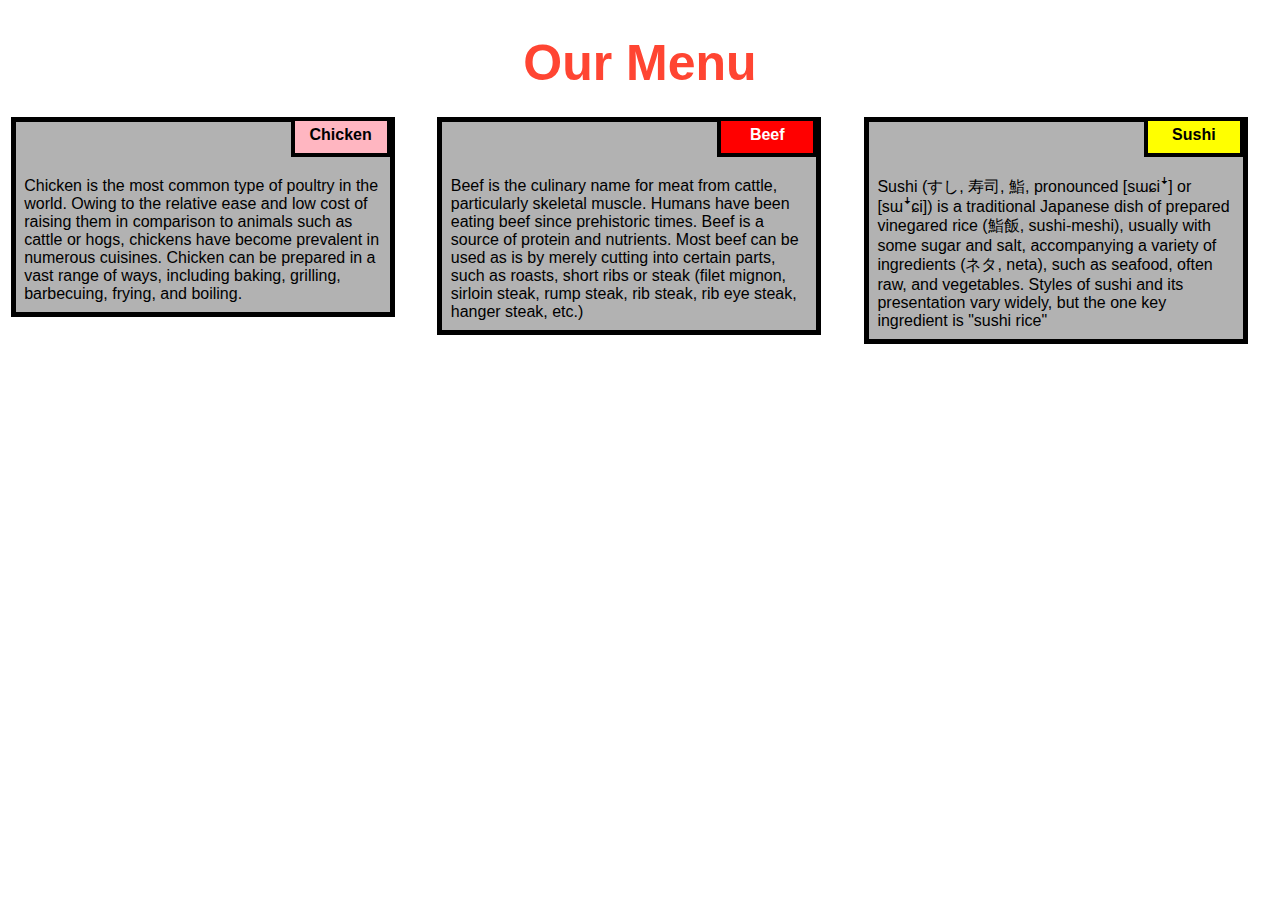
<file: module2/index.html>
<!DOCTYPE html>
<head>

<title>Responsive Layout</title>
<meta name="viewport" content="width=device-width, initial-scale=1">
<link rel="stylesheet" type="text/css" href="style.css">

</head>
<body>
<h1>Our Menu</h1>



  <div class="col-lg-4 col-md-6 col-sm-12">
  	<div class="box">
  		<p class="content-name name1">Chicken</p>
  		<p class="content">Chicken is the most common type of poultry in the world. Owing to the relative ease and low cost of raising them in comparison to animals such as cattle or hogs, chickens have become prevalent in numerous cuisines. Chicken can be prepared in a vast range of ways, including baking, grilling, barbecuing, frying, and boiling.</p>
  	</div>
  </div>

  <div class="col-lg-4 col-md-6 col-sm-12">
  	<div class="box">
   		<p class="content-name name2">Beef</p>
   		<p class="content">Beef is the culinary name for meat from cattle, particularly skeletal muscle. Humans have been eating beef since prehistoric times. Beef is a source of protein and nutrients. Most beef can be used as is by merely cutting into certain parts, such as roasts, short ribs or steak (filet mignon, sirloin steak, rump steak, rib steak, rib eye steak, hanger steak, etc.)</p>
  	</div>
  </div>

  <div class="col-lg-4 col-md-12 col-sm-12">
  	<div class="box">
  		<p class="content-name name3">Sushi</p>
  		<p class="content">Sushi (すし, 寿司, 鮨, pronounced [sɯɕiꜜ] or [sɯꜜɕi]) is a traditional Japanese dish of prepared vinegared rice (鮨飯, sushi-meshi), usually with some sugar and salt, accompanying a variety of ingredients (ネタ, neta), such as seafood, often raw, and vegetables. Styles of sushi and its presentation vary widely, but the one key ingredient is "sushi rice"</p>
  	</div>	
  </div>

</body>
</html>
</file>
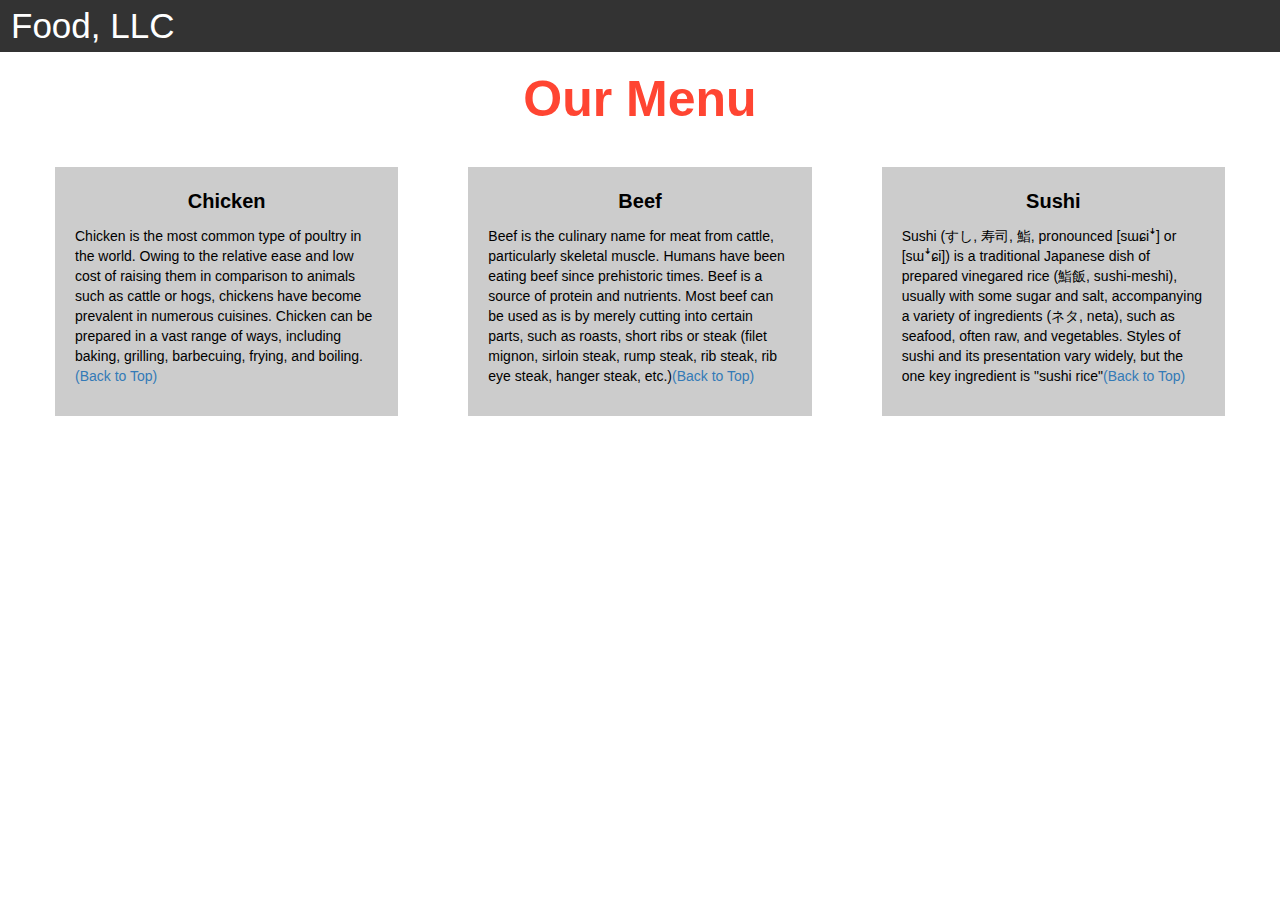
<file: module3/index.html>
<!DOCTYPE html>
<head>

<title>Module 3</title>

  <meta name="viewport" content="width=device-width, initial-scale=1">
  <link rel="stylesheet" href="https://maxcdn.bootstrapcdn.com/bootstrap/3.3.7/css/bootstrap.min.css">
  <script src="https://ajax.googleapis.com/ajax/libs/jquery/3.3.1/jquery.min.js"></script>
  <script src="https://maxcdn.bootstrapcdn.com/bootstrap/3.3.7/js/bootstrap.min.js"></script>

</head>

<meta name="viewport" content="width=device-width, initial-scale=1">
<link rel="stylesheet" type="text/css" href="style.css">



<body>


<nav class="navbar" id="top">
  <div class="container-fluid">

    <div class="navbar-header">
      <button type="button" class="navbar-toggle" data-toggle="collapse" data-target="#myNavbar">
        <span class="icon-bar"></span>
        <span class="icon-bar"></span>
        <span class="icon-bar"></span> 
      </button>
      <a class="navbar-brand" href="#">Food, LLC</a>
    </div>

    <div class="collapse" id="myNavbar">
      <ul class="nav navbar-nav visible-xs">
        <li><a class="menu-item" href="#">Chicken</a></li>
        <li><a class="menu-item" href="#">Beef</a></li> 
        <li><a class="menu-item" href="#">Sushi</a></li> 
      </ul>
    </div>

  </div>
</nav>

<h1 class="main-title">Our Menu</h1>



<div class="row">

  <div class="col-lg-4 col-md-6 col-sm-12">
    <div class="content-box">
      <p class="item-name">Chicken</p>
      <p>Chicken is the most common type of poultry in the world. Owing to the relative ease and low cost of raising them in comparison to animals such as cattle or hogs, chickens have become prevalent in numerous cuisines. Chicken can be prepared in a vast range of ways, including baking, grilling, barbecuing, frying, and boiling.<a href="#top">(Back to Top)</a></p>
    </div>
  </div>

  <div class="col-lg-4 col-md-6 col-sm-12">
    <div class="content-box">
      <p class="item-name">Beef</p>
      <p>Beef is the culinary name for meat from cattle, particularly skeletal muscle. Humans have been eating beef since prehistoric times. Beef is a source of protein and nutrients. Most beef can be used as is by merely cutting into certain parts, such as roasts, short ribs or steak (filet mignon, sirloin steak, rump steak, rib steak, rib eye steak, hanger steak, etc.)<a href="#top">(Back to Top)</a></p>
    </div>
  </div>


  <div class="col-lg-4 col-md-12 col-sm-12">
    <div class="content-box">
      <p class="item-name">Sushi</p>
      <p>Sushi (すし, 寿司, 鮨, pronounced [sɯɕiꜜ] or [sɯꜜɕi]) is a traditional Japanese dish of prepared vinegared rice (鮨飯, sushi-meshi), usually with some sugar and salt, accompanying a variety of ingredients (ネタ, neta), such as seafood, often raw, and vegetables. Styles of sushi and its presentation vary widely, but the one key ingredient is "sushi rice"<a href="#top">(Back to Top)</a></p>
    </div>
  </div>

</div>


</body>
</html>
</file>
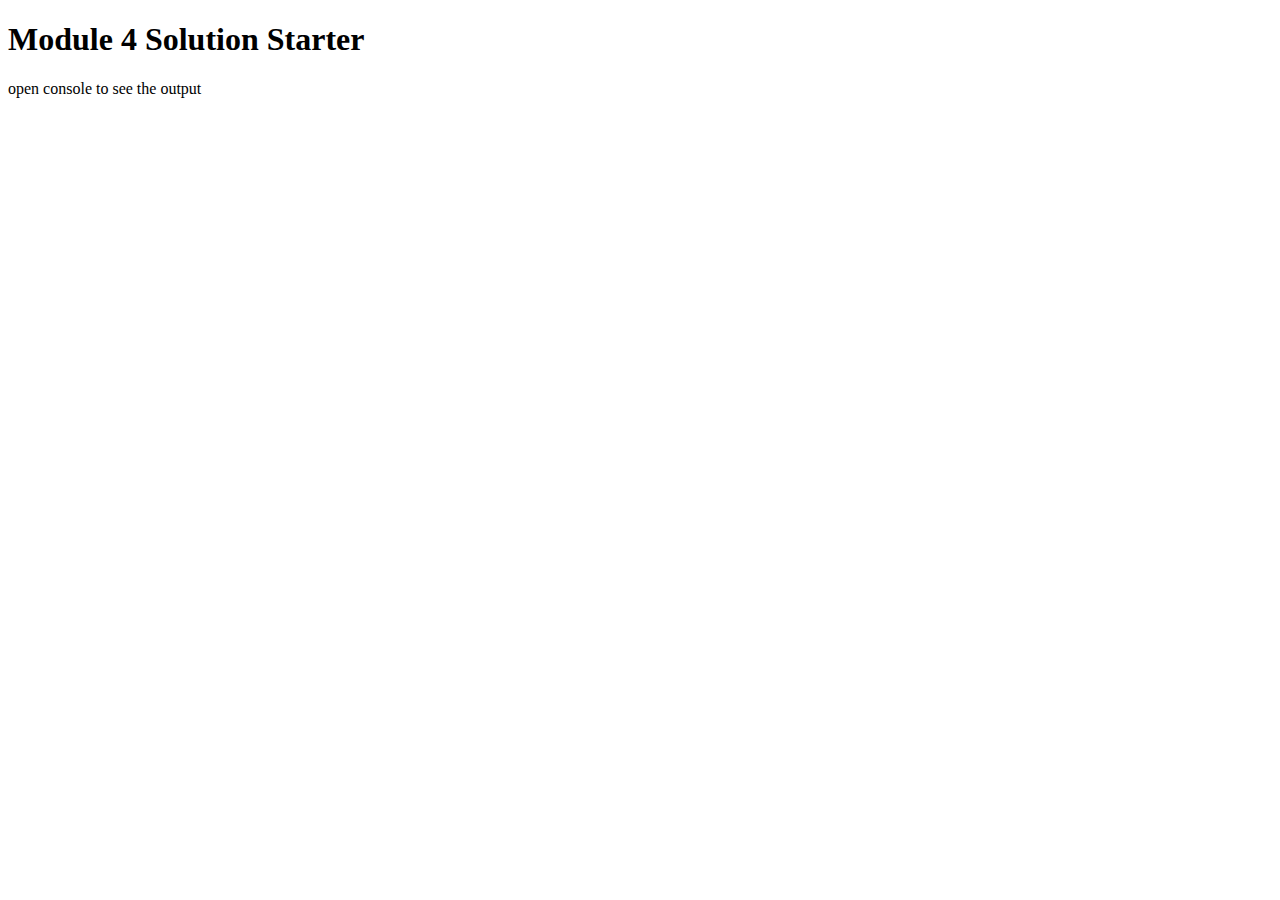
<file: module4/index.html>
<!DOCTYPE html>
<html>
<head>
  <meta charset="utf-8">
  <title>Module 4 Solution Starter</title>
  <script src="SpeakHello.js"></script>
  <script src="SpeakGoodBye.js"></script>
  <script src="script.js"></script>
</head>
<body>
  <h1>Module 4 Solution Starter</h1>
  <p>open console to see the output</p>
</body>
</html>
</file>
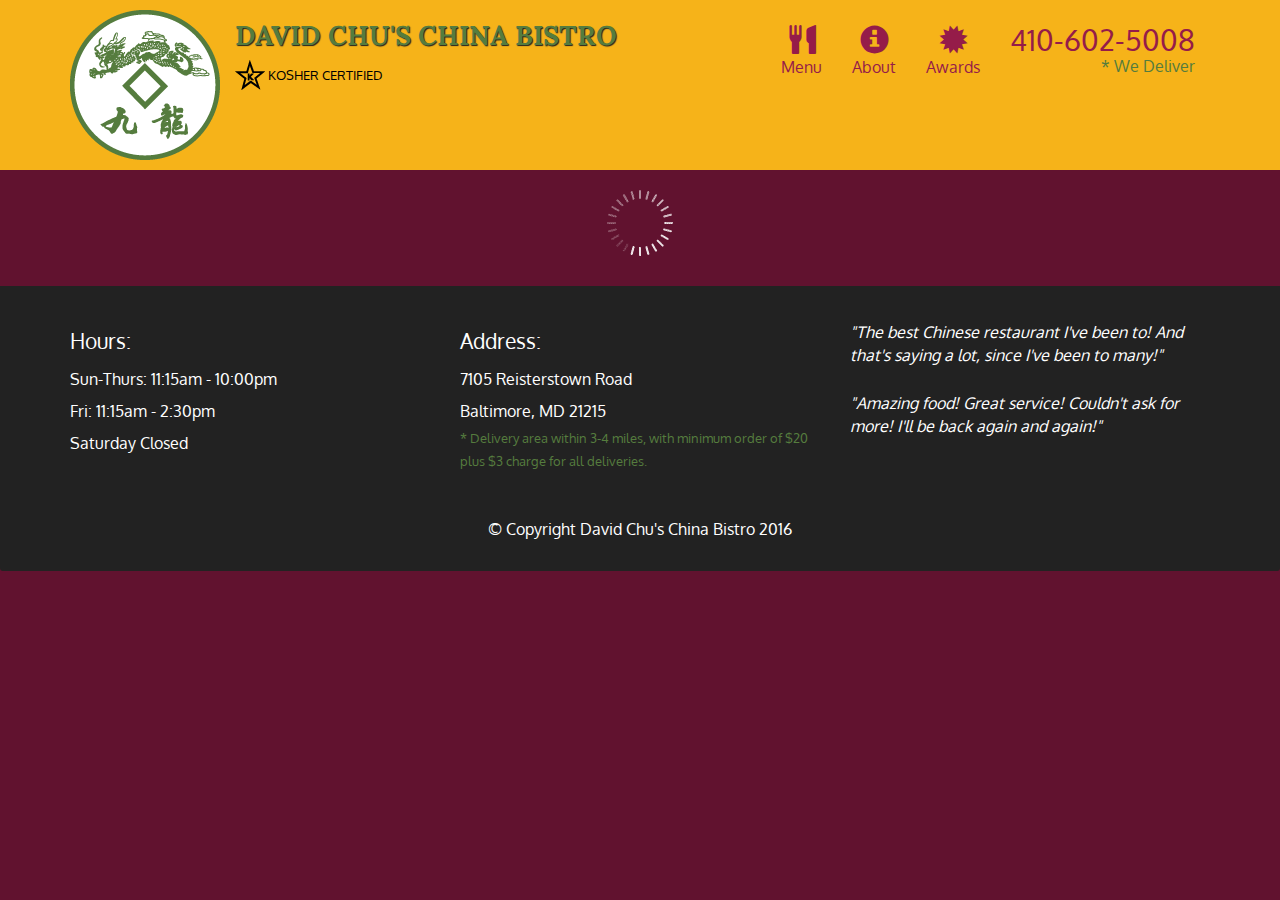
<file: module5/index.html>
<!doctype html>
<html lang="en">
  <head>
    <meta charset="utf-8">
    <meta http-equiv="X-UA-Compatible" content="IE=edge">
    <meta name="viewport" content="width=device-width, initial-scale=1">
    <title>David Chu's China Bistro</title>
    <link rel="stylesheet" href="css/bootstrap.min.css">
    <link rel="stylesheet" href="css/styles.css">
    <link href='https://fonts.googleapis.com/css?family=Oxygen:400,300,700' rel='stylesheet' type='text/css'>
    <link href='https://fonts.googleapis.com/css?family=Lora' rel='stylesheet' type='text/css'>
  </head>
<body>
  <header>
    <nav id="header-nav" class="navbar navbar-default">
      <div class="container">
        <div class="navbar-header">
          <a href="index.html" class="pull-left visible-md visible-lg">
            <div id="logo-img" alt="Logo image"></div>
          </a>

          <div class="navbar-brand">
            <a href="index.html"><h1>David Chu's China Bistro</h1></a>
            <p>
              <img src="images/star-k-logo.png" alt="Kosher certification">
              <span>Kosher Certified</span>
            </p>
          </div>

          <button id="navbarToggle" type="button" class="navbar-toggle collapsed" data-toggle="collapse" data-target="#collapsable-nav" aria-expanded="false">
            <span class="sr-only">Toggle navigation</span>
            <span class="icon-bar"></span>
            <span class="icon-bar"></span>
            <span class="icon-bar"></span>
          </button>
        </div>
        
        <div id="collapsable-nav" class="collapse navbar-collapse">
           <ul id="nav-list" class="nav navbar-nav navbar-right">
            <li id="navHomeButton" class="visible-xs active">
              <a href="index.html">
                <span class="glyphicon glyphicon-home"></span> Home</a>
            </li>
            <li id="navMenuButton">
              <a href="#" onclick="$dc.loadMenuCategories();">
                <span class="glyphicon glyphicon-cutlery"></span><br class="hidden-xs"> Menu</a>
            </li>
            <li>
              <a href="#">
                <span class="glyphicon glyphicon-info-sign"></span><br class="hidden-xs"> About</a>
            </li>
            <li>
              <a href="#">
                <span class="glyphicon glyphicon-certificate"></span><br class="hidden-xs"> Awards</a>
            </li>
            <li id="phone" class="hidden-xs">
              <a href="tel:410-602-5008">
                <span>410-602-5008</span></a><div>* We Deliver</div>
            </li>
          </ul><!-- #nav-list -->
        </div><!-- .collapse .navbar-collapse -->
      </div><!-- .container -->
    </nav><!-- #header-nav -->
  </header>

  <div id="call-btn" class="visible-xs">
    <a class="btn" href="tel:410-602-5008">
    <span class="glyphicon glyphicon-earphone"></span>
    410-602-5008
    </a>
  </div>
  <div id="xs-deliver" class="text-center visible-xs">* We Deliver</div>

  <div id="main-content" class="container"></div>

  <footer class="panel-footer">
    <div class="container">
      <div class="row">
        <section id="hours" class="col-sm-4">
          <span>Hours:</span><br>
          Sun-Thurs: 11:15am - 10:00pm<br>
          Fri: 11:15am - 2:30pm<br>
          Saturday Closed
          <hr class="visible-xs">
        </section>
        <section id="address" class="col-sm-4">
          <span>Address:</span><br>
          7105 Reisterstown Road<br>
          Baltimore, MD 21215
          <p>* Delivery area within 3-4 miles, with minimum order of $20 plus $3 charge for all deliveries.</p>
          <hr class="visible-xs">
        </section>
        <section id="testimonials" class="col-sm-4">
          <p>"The best Chinese restaurant I've been to! And that's saying a lot, since I've been to many!"</p>
          <p>"Amazing food! Great service! Couldn't ask for more! I'll be back again and again!"</p>
        </section>
      </div>
      <div class="text-center">&copy; Copyright David Chu's China Bistro 2016</div>
    </div>
  </footer>

  <!-- jQuery (Bootstrap JS plugins depend on it) -->
  <script src="js/jquery-2.1.4.min.js"></script>
  <script src="js/bootstrap.min.js"></script>
  <script src="js/ajax-utils.js"></script>
  <script src="js/script.js"></script>
</body>
</html>
</file>
<file: module2/style.css>
* {
    box-sizing: border-box;
  }
  
  body{
      margin: 0;
      padding: 0;
    font-family: "Comic Sans MS", cursive, sans-serif;
  }
  
  .row{
    margin-top: 5%;
    margin-bottom: 5%;
  }
  
  h1 {
    margin-bottom: 15px;
    text-align: center;
    color: #ff4532;
    font-size: 50px;
  }
  
  
  .box{
    width: 100%;
    overflow: none;
  }
  
  
  .content-name{
    overflow: none;
    text-align: center;
    border: 4px solid black;
    width: 100px;
    height: 40px;
    padding: 5px;
    float: right;
    margin-right: 36px;
    margin-top: 0px;
    font-weight: bold;
    position: relative;
  }
  
  .content{
    border: 5px solid black;
    width: 90%;
    height: auto;
    margin: 2.5%;
    color: black
    font-size: 25px;
    padding: 2%;
    padding-top: 55px;
    background-color: rgba(0,0,0,0.3);
  }
  
  .name1{
    background-color: #FFB6C1;
  }
  
  .name2{
    color: white;
    background-color: #FF0000;
  }
  .name3{
    background-color: #FFFF00;
  }
  
  
  /********** Large devices only **********/
  @media (min-width: 992px) {
    .col-lg-4 {
        float: left;
      width: 33.33%;
    }
  }
  /********** Medium devices only **********/
  @media (min-width: 768px) and (max-width: 991px) {
    .col-md-6,.col-md-12 {
      float: left;
    }
    .col-md-6 {
      width: 50%;
    }
    .col-md-12 {
      margin-left: -10px;
      width: 100%;
    }
    .name3{
      margin-right: 65px;
      width: 100px;
    }
  }
  
  @media (min-width: 0px) and (max-width: 767px) {
    .col-sm-12 {
        float: left;
      width: 100%;
    }
    .content-name{
      margin-right: 30px;
    }
  }
</file>
<file: module3/style.css>
.container-fluid{
	margin: 0;
	padding: 0;
}

.navbar{
	border-radius: 0px;
	background-color: rgba(0,0,0,0.8);
}

.navbar-brand{
  font-size: 35px;
  color: white;
  padding-left: 25px;
}

.navbar-brand:hover{
	color: white;
}

.nav{
	margin: 0;
	padding: 0;
}

.navbar-nav{
  font-size: 25px;
  text-align: center;
  margin: 0;
  padding: 0;
}

.navbar-toggle{
	border: 2px solid white;
	margin-right: 25px;
}

.icon-bar{
	background-color: white;
}


.main-title{
  margin-bottom: 15px;
  text-align: center;
  color: #ff4532;
  font-size: 50px;
  font-family: "Comic Sans MS", cursive, sans-serif;
  font-weight: bold;
}

li{
	box-sizing: border-box;
	width: 100%;
}

.menu-item{
	padding: 0;
	margin: 0;
	width: 100%;
	background-color: white;
	border-bottom: 1px solid black;
	color: black;
	display: block;
}

.menu-item:hover{
	background-color: rgba(0,0,0,0.9);
	color: rgba(0,0,0,0.4);
}



.row{
	margin: 20px;
}

.content-box{
	margin: 20px;
	width: auto;
	height: auto;
	color: black;
	background-color: rgba(0,0,0,0.2);
	font-family: "Comic Sans MS", cursive, sans-serif;
	padding: 20px;
}

.item-name{
	text-align: center;
	font-size: 20px;
	font-weight: bold;
}

#top{

}
</file>
<file: module5/css/styles.css>
body {
  font-size: 16px;
  color: #fff;
  background-color: #61122f;
  font-family: 'Oxygen', sans-serif;
}

/** HEADER **/
#header-nav {
  background-color: #f6b319;
  border-radius: 0;
  border: 0;
}

#logo-img {
  background: url('../images/restaurant-logo_large.png') no-repeat;
  width: 150px;
  height: 150px;
  margin: 10px 15px 10px 0;
}

.navbar-brand {
  padding-top: 25px;
}
.navbar-brand h1 { /* Restaurant name */
  font-family: 'Lora', serif;
  color: #557c3e;
  font-size: 1.5em;
  text-transform: uppercase;
  font-weight: bold;
  text-shadow: 1px 1px 1px #222;
  margin-top: 0;
  margin-bottom: 0;
  line-height: .75;
}
.navbar-brand a:hover, .navbar-brand a:focus {
  text-decoration: none;
}
.navbar-brand p { /* Kosher cert */
  color: #000;
  text-transform: uppercase;
  font-size: .7em;
  margin-top: 15px;
}
.navbar-brand p span { /* Star-K */
  vertical-align: middle;
}

#nav-list {
  margin-top: 10px;
}
#nav-list a {
  color: #951C49;
  text-align: center;
}
#nav-list a:hover {
  background: #E7E7E7;
}
#nav-list a span {
  font-size: 1.8em;
}

#phone {
  margin-top: 5px;
}
#phone a { /* Phone number */
  text-align: right;
  padding-bottom: 0;
}
#phone div { /* We Deliver */
  color: #557c3e;
  text-align: right;
  padding-right: 15px;
}

.navbar-header button.navbar-toggle, .navbar-header .icon-bar {
  border: 1px solid #61122f;
}
.navbar-header button.navbar-toggle {
  clear: both;
  margin-top: -30px;
}
/* END HEADER */

/* FOOTER */
.panel-footer {
  margin-top: 30px;
  padding-top: 35px;
  padding-bottom: 30px;
  background-color: #222;
  border-top: 0;
}
.panel-footer div.row {
  margin-bottom: 35px;
}
#hours, #address {
  line-height: 2;
}
#hours > span, #address > span {
  font-size: 1.3em;
}
#address p {
  color: #557c3e;
  font-size: .8em;
  line-height: 1.8;
}
#testimonials {
  font-style: italic;
}
#testimonials p:nth-child(2) {
  margin-top: 25px;
}
/* END FOOTER */



/* HOME PAGE */
.container .jumbotron {
  box-shadow: 0 0 50px #3F0C1F;
  border: 2px solid #3F0C1F;
}

#menu-tile, #specials-tile, #map-tile {
  height: 250px;
  width: 100%;
  margin-bottom: 15px;
  position: relative;
  border: 2px solid #3F0C1F;
  overflow: hidden;
}
#menu-tile:hover, #specials-tile:hover, #map-tile:hover {
  box-shadow: 0 1px 5px 1px #cccccc;
}
#menu-tile {
  background: url('../images/menu-tile.jpg') no-repeat;
  background-position: center;
}
#specials-tile {
  background: url('../images/specials-tile.jpg') no-repeat;
  background-position: center;
}
#menu-tile span, #specials-tile span, #map-tile span {
  position: absolute;
  bottom: 0;
  right: 0;
  width: 100%;
  text-align: center;
  font-size: 1.6em;
  text-transform: uppercase;
  background-color: #000;
  color: #fff;
  opacity: .8;
}
/* END HOME PAGE */

/* MENU CATEGORIES PAGE */
.category-tile { 
  position: relative;
  border: 2px solid #3F0C1F;
  overflow: hidden;
  width: 200px;
  height: 200px;
  margin: 0 auto 15px;
}
.category-tile span {
  position: absolute;
  bottom: 0;
  right: 0;
  width: 100%;
  text-align: center;
  font-size: 1.2em;
  text-transform: uppercase;
  background-color: #000;
  color: #fff;
  opacity: .8;
}
.category-tile:hover {
  box-shadow: 0 1px 5px 1px #cccccc;
}

#menu-categories-title + div {
  margin-bottom: 50px;
}
/* END MENU CATEGORIES PAGE */

/* SINGLE CATEGORY PAGE */
.menu-item-tile {
  margin-bottom: 25px;
}
.menu-item-tile hr {
  width: 80%;
}
.menu-item-tile .menu-item-price {
  font-size: 1.1em;
  text-align: right;
  margin-top: -15px;
  margin-right: -15px;
}
.menu-item-tile .menu-item-price span {
  font-size: .6em;
}
.menu-item-photo {
  position: relative;
  border: 2px solid #3F0C1F; 
  overflow: hidden;
  padding: 0;
  margin-right: -15px;
  margin-left: auto;
  margin-bottom: 20px;
  max-width: 250px;
}
.menu-item-photo div {
  position: absolute;
  bottom: 0;
  right: 0;
  width: 80px;
  background-color: #557c3e;
  text-align: center;
}
.menu-item-description {
  padding-right: 30px;
}
h3.menu-item-title {
  margin: 0 0 10px;
}
.menu-item-details {
  font-size: .9em;
  font-style: italic;
}
/* END SINGLE CATEGORY PAGE */


/********** Large devices only **********/
@media (min-width: 1200px) {
  .container .jumbotron {
    background: url('../images/jumbotron_1200.jpg') no-repeat;
    height: 675px;
  }
}

/********** Medium devices only **********/
@media (min-width: 992px) and (max-width: 1199px) {
  /* Header */
  #logo-img {
    background: url('../images/restaurant-logo_medium.png') no-repeat;
    width: 100px;
    height: 100px;
    margin: 5px 5px 5px 0;
  }
  /* End Header */

  /* Home Page */
  .container .jumbotron {
    background: url('../images/jumbotron_992.jpg') no-repeat;
    height: 558px;
  }
  /* End Home Page */
}

/********** Small devices only **********/
@media (min-width: 768px) and (max-width: 991px) {
  /* Home Page */
  .container .jumbotron {
    background: url('../images/jumbotron_768.jpg') no-repeat;
    height: 432px;
  }
  /* End Home Page */
}

/********** Extra small devices only **********/
@media (max-width: 767px) {
  /* Header */
  .navbar-brand {
    padding-top: 10px;
    height: 80px;
  }
  .navbar-brand h1 { /* Restaurant name */
    padding-top: 10px;
    font-size: 5vw; /* 1vw = 1% of viewport width */
  }
  .navbar-brand p { /* Kosher cert */
    font-size: .6em;
    margin-top: 12px;
  }
  .navbar-brand p img { /* Star-K */
    height: 20px;
  }

  #collapsable-nav a { /* Collapsed nav menu text */
    font-size: 1.2em;
  }
  #collapsable-nav a span { /* Collapsed nav menu glyph */
    font-size: 1em;
    margin-right: 5px;
  }

  #call-btn > a {
    font-size: 1.5em;
    display: block;
    margin: 0 20px;
    padding: 10px;
    border: 2px solid #fff;
    background-color: #f6b319;
    color: #951c49;
  }
  #xs-deliver {
    margin-top: 5px;
    font-size: .7em;
    letter-spacing: .1em;
    text-transform: uppercase;
  }
  /* End Header */

  /* Footer */
  .panel-footer section {
    margin-bottom: 30px;
    text-align: center;
  }
  .panel-footer section:nth-child(3) {
    margin-bottom: 0; /* margin already exists on the whole row */
  }
  .panel-footer section hr {
    width: 50%;
  }
  /* End Footer */

  /* Home Page */
  .container .jumbotron {
    margin-top: 30px;
    padding: 0;
  }
  #menu-tile, #specials-tile {
    width: 360px;
    margin: 0 auto 15px;
  }

  .menu-item-photo {
    margin-right: auto;
  }
  .menu-item-tile .menu-item-price {
    text-align: center;
  }
  .menu-item-description {
    text-align: center;;
  }
}


/********** Super extra small devices Only :-) (e.g., iPhone 4) **********/
@media (max-width: 479px) {
  /* Header */
  .navbar-brand h1 { /* Restaurant name */
    padding-top: 5px;
    font-size: 6vw;
  }
  /* End Header */
  
  /* Home page */
  #menu-tile, #specials-tile {
    width: 280px;
    margin: 0 auto 15px;
  }

  .col-xxs-12 {
    position: relative;
    min-height: 1px;
    padding-right: 15px;
    padding-left: 15px;
    float: left;
    width: 100%;
  }
}
</file>
